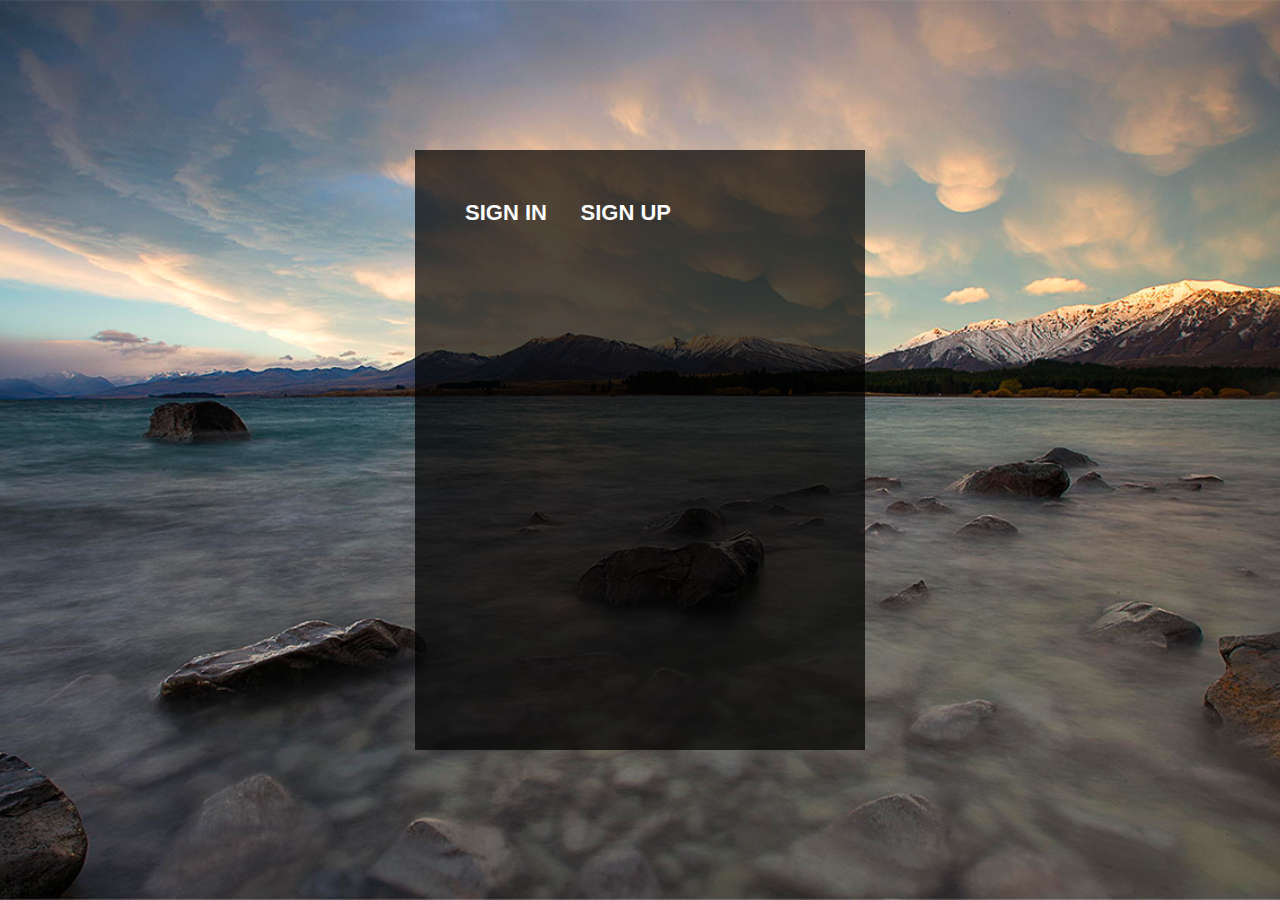
<file: index.html>
<!DOCTYPE html>
<html lang="en">
<head>
    <meta charset="UTF-8">
    <meta http-equiv="X-UA-Compatible" content="IE=edge">
    <meta name="viewport" content="width=device-width, initial-scale=1.0">
    <link rel="stylesheet" href="style.css">
    <title>Part 3</title>
</head>
<body>
  <section>
    <div class="tabs">
      <a class="tabs-item" href="#singin">Sign in</a>
      <a class="tabs-item" href="#singup">Sign up</a>
    </div>
    <div class="tabs-content">
      <form class="form" id="singup" action="https://reqres.in/api/register" method="POST">
        <input class="form-input form-input_required" type="tel" name="mobilePhone" placeholder="Mobile phone" inputmode="tel" required>
        <input class="form-input form-input_required" type="email" name="email" placeholder="Email ID" required>
        <input class="form-input form-input_required" type="password" name="password" placeholder="Password" required>
        <div class="group">
          <input class="form-input_checkbox" type="checkbox" required checked>I agree to terms and conditions
        </div>
        <input class="form-input_submit" type="submit" value="Register">
      </form>
      <form class="form" id="singin" action="https://reqres.in/api/login" method="POST">
        <input class="form-input form-input_required" type="email" name="email" placeholder="Email" required>
        <input class="form-input form-input_required" type="password" name="password" placeholder="Password" required>
        <div class="group">
          <input class="form-input_checkbox" type="checkbox" required>Keep me logged in
        </div>
        <input class="form-input_submit" type="submit" value="Login">
        <a class="form-button_forgot" href="#">Forgot password?</a>
      </form>
    </div>
  </section>
</body>
</html>
</file>
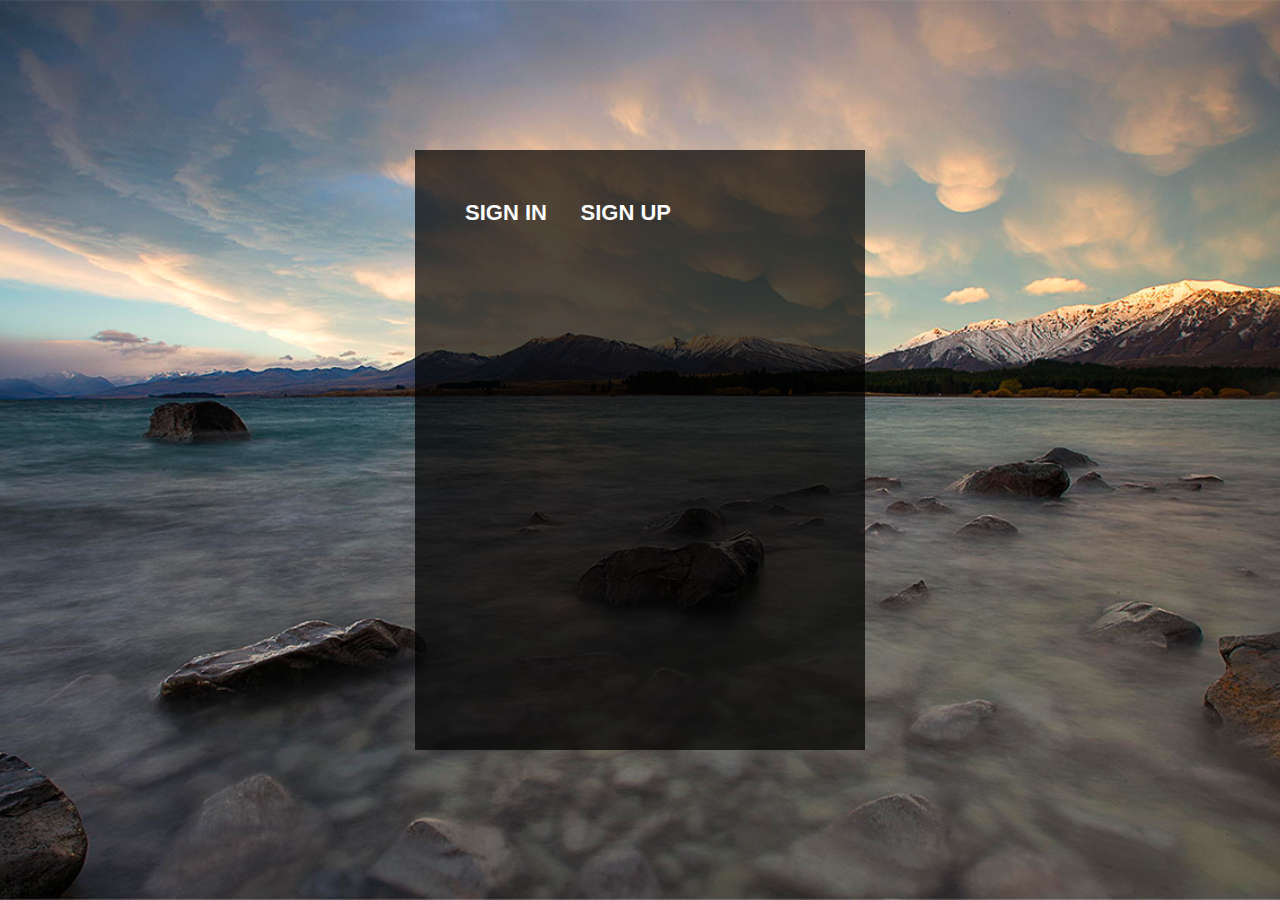
<file: Part-2/index.html>
<!DOCTYPE html>
<html lang="en">
<head>
    <meta charset="UTF-8">
    <meta http-equiv="X-UA-Compatible" content="IE=edge">
    <meta name="viewport" content="width=device-width, initial-scale=1.0">
    <link rel="stylesheet" href="style.css">
    <title>Part 2</title>
</head>
<body>
  <section>
    <div class="tabs">
      <a class="tabs-item" href="#singin">Sign in</a>
      <a class="tabs-item" href="#singup">Sign up</a>
    </div>
    <div class="tabs-content">
      <form class="form" id="singup" action="https://reqres.in/api/register" method="POST">
        <input class="form-input form-input_required" type="tel" name="mobilePhone" placeholder="Mobile phone" required>
        <input class="form-input form-input_required" type="email" name="email" placeholder="Email ID" required>
        <input class="form-input form-input_required" type="password" name="password" placeholder="Password" required>
        <div class="group">
          <input class="form-input_checkbox" type="checkbox" required checked>I agree to terms and conditions
        </div>
        <input class="form-input_submit" type="submit" value="Register">
      </form>
      <form class="form" id="singin" action="https://reqres.in/api/login" method="POST">
        <input class="form-input form-input_required" type="email" name="email" placeholder="Email" required>
        <input class="form-input form-input_required" type="password" name="password" placeholder="Password" required>
        <div class="group">
          <input class="form-input_checkbox" type="checkbox" required>Keep me logged in
        </div>
        <input class="form-input_submit" type="submit" value="Login">
        <a class="form-button_forgot" href="#">Forgot password?</a>
      </form>
    </div>
  </section>
</body>
</html>
</file>
<file: style.css>
*,
*::before,
*::after {
  font-family: "Roboto", sans-serif;
  margin: 0;
  padding: 0;
  color: #fff;
  box-sizing: border-box;
  -webkit-box-sizing: border-box;
}

body {
  display: flex;
  justify-content: center;
  align-items: center;
  height: 100vh;
  background: url("img/Layer.png") top/cover no-repeat;
}

section {
  padding: 50px;
  width: 450px;
  height: 600px;
  background-color: rgba(0, 0, 0, 0.7);
}

.tabs {
  display: flex;
  margin-bottom: 70px;
}

.tabs-item {
  width: 33%;
  font-size: 22px;
  font-weight: bold;
  text-transform: uppercase;
  text-decoration: none;
}

.form {
  display: none;
  flex-direction: column;
  position: relative;
}

.form:before {
  content: "";
  position: absolute;
  display: none;
  top: -60px;
  width: 23%;
  height: 3px;
  background-color: rgb(255, 123, 0);
}

.form:nth-child(1)::before {
  display: block;
  left: 33%;
  width: 25%;
}

.form:nth-child(2)::before {
  display: block;
}

.form:target {
  display: flex;
}

.form-input_required {
  margin-bottom: 50px;
  padding: 5px 10px;
  font-family: inherit;
  font-size: 18px;
  color: #fff;
  outline: none;
  background: none;
  border: none;
  border-bottom: 2px solid #ccc;
}

.form-input_required::placeholder {
  color: #fff;
}

.form-input_checkbox {
  margin-right: 10px;
  margin-bottom: 60px;
}

.form-input_submit {
  margin: 0 auto 20px;
  padding: 10px 20px;
  width: 200px;
  font-size: 18px;
  font-weight: bold;
  text-transform: uppercase;
  border-radius: 30px;
  border: none;
  background-color: rgb(255, 123, 0);
  cursor: pointer;
  transition: background 0.1s ease-in;
}

.form-input_submit:hover {
  background-color: sandybrown;
}

.form-button_forgot {
  margin: 0 auto;
  font-size: 18px;
  text-decoration: none;
  transition: color 0.1s ease-in;
}

.form-button_forgot:hover {
  color: rgb(255, 123, 0);
}

@media (max-width: 500px) {
  body {
    padding: 0 10px;
  }

  .tabs-item {
    width: 50%;
  }

  .form:nth-child(1)::before {
    display: block;
    left: 50%;
    width: 25%;
  }
}

@media (max-width: 400px) {

  .form:nth-child(1)::before {
    display: block;
    left: 50%;
    width: 34%;
  }

  .form:nth-child(2)::before {
    width: 32%;
  }

  .group {
    font-size: 12px;
  }
}
</file>
<file: Part-2/style.css>
*,
*::before,
*::after {
  font-family: "Roboto", sans-serif;
  margin: 0;
  padding: 0;
  color: #fff;
  box-sizing: border-box;
  -webkit-box-sizing: border-box;
}

body {
  display: flex;
  justify-content: center;
  align-items: center;
  height: 100vh;
  background: url("img/Layer.png") top/cover no-repeat;
}

section {
  padding: 50px;
  width: 450px;
  height: 600px;
  background-color: rgba(0, 0, 0, 0.7);
}

.tabs {
  display: flex;
  margin-bottom: 70px;
}

.tabs-item {
  width: 33%;
  font-size: 22px;
  font-weight: bold;
  text-transform: uppercase;
  text-decoration: none;
}

.form {
  display: none;
  flex-direction: column;
  position: relative;
}

.form:before {
  content: "";
  position: absolute;
  display: none;
  top: -60px;
  width: 23%;
  height: 3px;
  background-color: rgb(255, 123, 0);
}

.form:nth-child(1)::before {
  display: block;
  left: 33%;
  width: 25%;
}

.form:nth-child(2)::before {
  display: block;
}

.form:target {
  display: flex;
}

.form-input_required {
  margin-bottom: 50px;
  padding: 5px 10px;
  font-family: inherit;
  font-size: 18px;
  color: #fff;
  outline: none;
  background: none;
  border: none;
  border-bottom: 2px solid #ccc;
}

.form-input_required::placeholder {
  color: #fff;
}

.form-input_checkbox {
  margin-right: 10px;
  margin-bottom: 60px;
}

.form-input_submit {
  margin: 0 auto 20px;
  padding: 10px 20px;
  width: 200px;
  font-size: 18px;
  font-weight: bold;
  text-transform: uppercase;
  border-radius: 30px;
  border: none;
  background-color: rgb(255, 123, 0);
  cursor: pointer;
  transition: background 0.1s ease-in;
}

.form-input_submit:hover {
  background-color: sandybrown;
}

.form-button_forgot {
  margin: 0 auto;
  font-size: 18px;
  text-decoration: none;
  transition: color 0.1s ease-in;
}

.form-button_forgot:hover {
  color: rgb(255, 123, 0);
}
</file>
